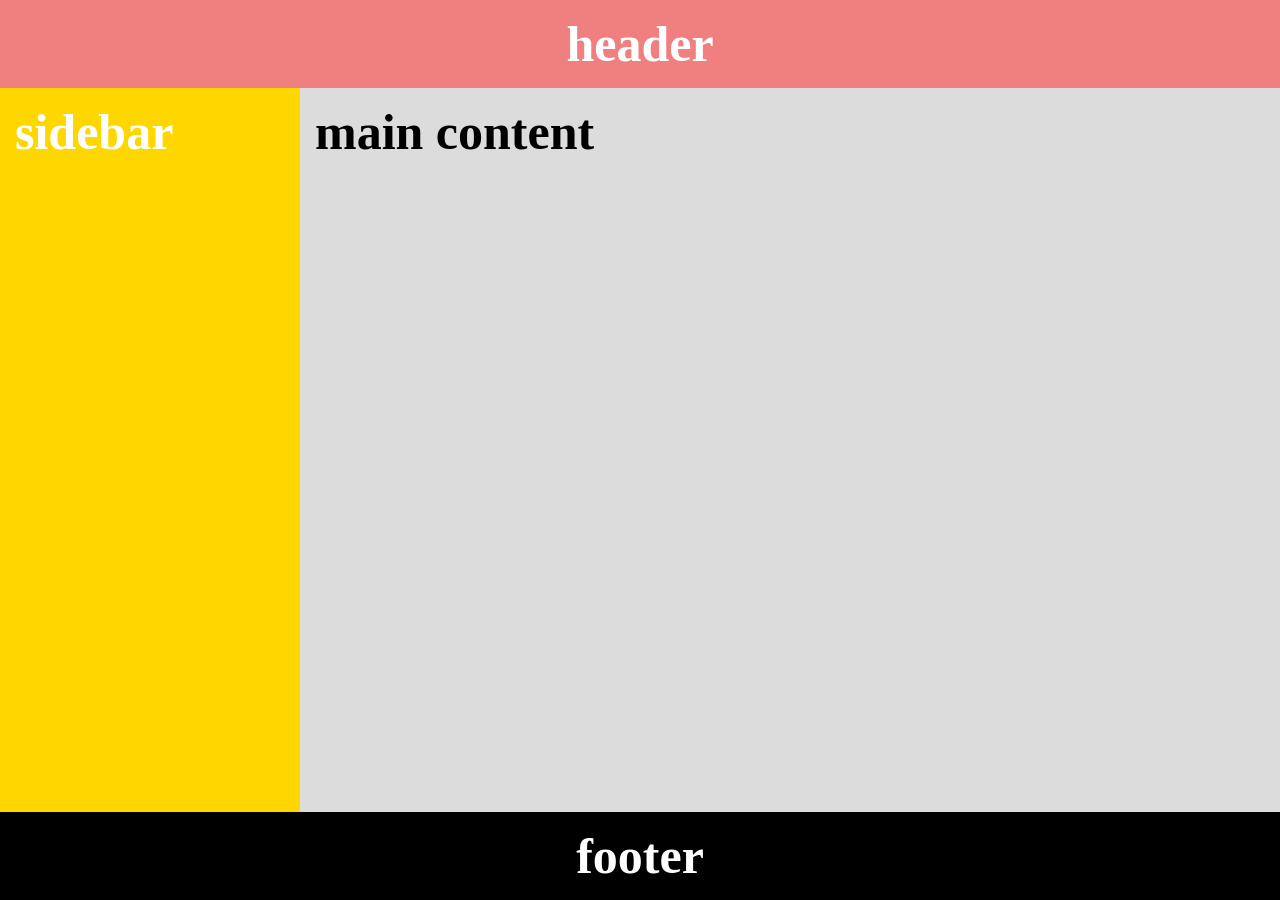
<file: index.html>
<!DOCTYPE html>
<html lang="en">
<head>
    <meta charset="UTF-8">
    <meta name="viewport" content="width=device-width, initial-scale=1.0">
    <title>Document</title>
    <link rel="stylesheet" href="style.css">
</head>
<body>
    <div class="container">
        <header>header</header>
        <aside>sidebar</aside>
        <main>main content</main>
        <footer>footer</footer>
    </div>
</body>
</html>
</file>
<file: style.css>
body {
    margin: 0;
    padding: 0;
}
.container {
    height: 100vh;
    display: grid;
    grid-template-columns: 300px 1fr;
    grid-template-rows: auto 1fr auto;
    grid-template-areas: 
    'h h'
    's m'
    'f f'
    ;
}
header {
    grid-area: h;
    background-color: lightcoral;
    color: white;
    font-size: 50px;
    padding: 15px;
    text-align: center;
    font-weight: bold;
}
footer {
    grid-area: f;
    background-color: black;
    color: white;
    font-size: 50px;
    padding: 15px;
    text-align: center;
    font-weight: bold;
}
aside {
    grid-area: s;
    background-color: gold;
    color: white;
    font-size: 50px;
    padding: 15px;
    font-weight: bold;
}
main {
    grid-area: m;
    background-color: gainsboro;
    color: black;
    font-size: 50px;
    padding: 15px;
    font-weight: bold;
}
</file>
<file: lesson28.css>
body {
    margin: 0;
    padding: 0;
}
.container {
    height: 100vh;
    display: grid;
    grid-template-columns: 300px 1fr;
    grid-template-rows: auto 1fr auto;
    grid-template-areas: 
    'h h'
    's m'
    'f f'
    ;
}
header {
    grid-area: h;
    background-color: lightcoral;
    color: white;
    font-size: 50px;
    padding: 15px;
    text-align: center;
    font-weight: bold;
}
footer {
    grid-area: f;
    background-color: black;
    color: white;
    font-size: 50px;
    padding: 15px;
    text-align: center;
    font-weight: bold;
}
aside {
    grid-area: s;
    background-color: gold;
    color: white;
    font-size: 50px;
    padding: 15px;
    font-weight: bold;
}
main {
    grid-area: m;
    background-color: gainsboro;
    color: black;
    font-size: 50px;
    padding: 15px;
    font-weight: bold;
}
</file>
